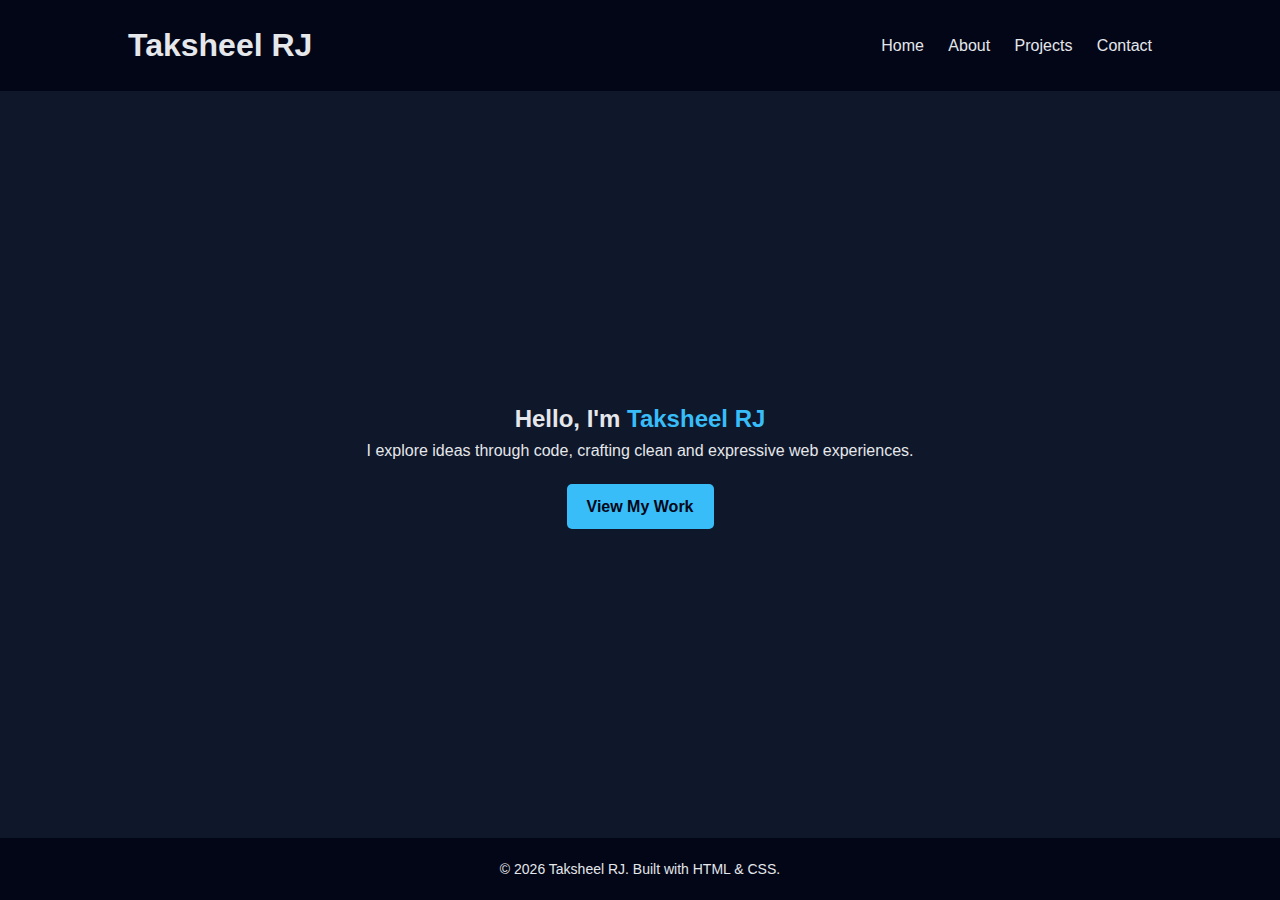
<file: index.html>
<!DOCTYPE html>
<html lang="en">
<head>
  <meta charset="UTF-8">
  <meta name="viewport" content="width=device-width, initial-scale=1.0">
  <title>Taksheel RJ | Home</title>
  <link rel="stylesheet" href="style.css">
</head>
<body>

  <header class="navbar">
    <h1 class="logo">Taksheel RJ</h1>
    <nav>
      <a href="index.html">Home</a>
      <a href="about.html">About</a>
      <a href="projects.html">Projects</a>
      <a href="contact.html">Contact</a>
    </nav>
  </header>

  <section class="hero">
    <h2>Hello, I'm <span>Taksheel RJ</span></h2>
    <p>I explore ideas through code, crafting clean and expressive web experiences.</p>
    <a href="projects.html"  class="btn">View My Work</a>
  </section>

  <footer>
    <p>© 2026 Taksheel RJ. Built with HTML & CSS.</p>
  </footer>

</body>
</html>
</file>
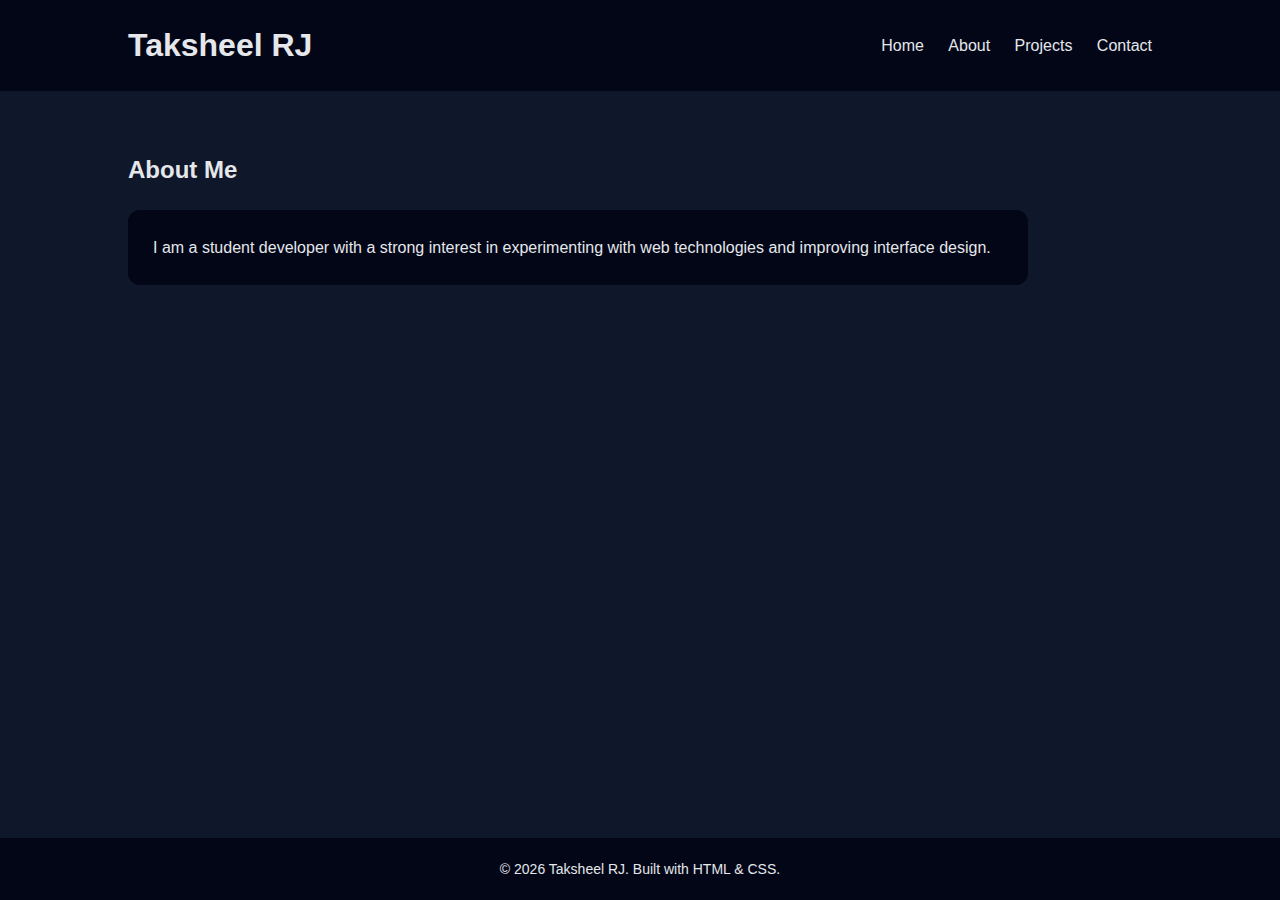
<file: about.html>
<!DOCTYPE html>
<html lang="en">
<head>
  <meta charset="UTF-8">
  <meta name="viewport" content="width=device-width, initial-scale=1.0">
  <title>About | Taksheel RJ</title>
  <link rel="stylesheet" href="style.css">
</head>
<body>

  <header class="navbar">
    <h1 class="logo">Taksheel RJ</h1>
    <nav>
      <a href="index.html">Home</a>
      <a href="about.html">About</a>
      <a href="projects.html">Projects</a>
      <a href="contact.html">Contact</a>
    </nav>
  </header>

<section class="about-wrapper">
  <h2>About Me</h2>

  <div class="about-box">
    <p>
      I am a student developer with a strong interest in experimenting with web technologies and improving interface design.
    </p>
  </div>
</section>

  <footer>
    <p>© 2026 Taksheel RJ. Built with HTML & CSS.</p>
  </footer>

</body>
</html>
</file>
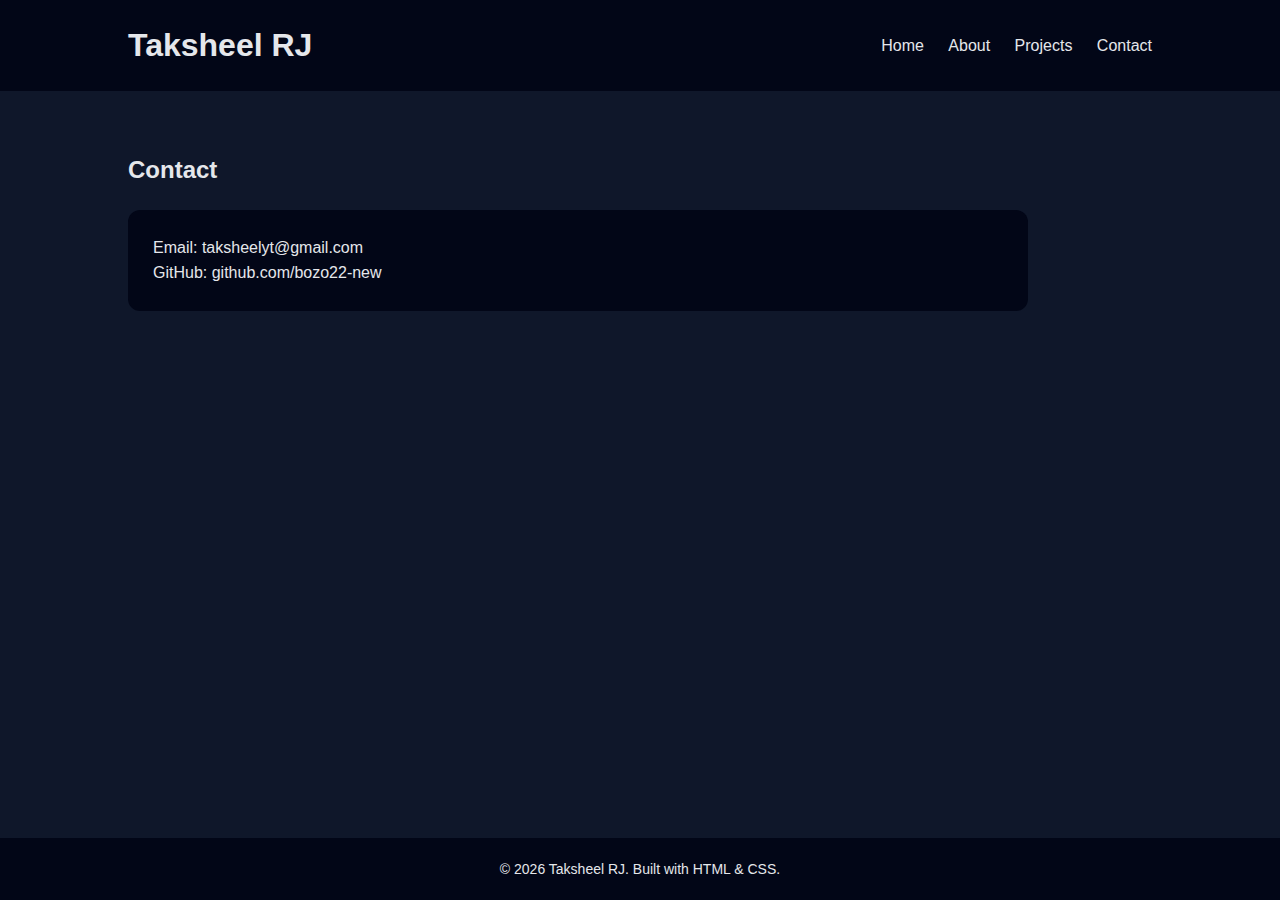
<file: contact.html>
<!DOCTYPE html>
<html lang="en">
<head>
  <meta charset="UTF-8">
  <meta name="viewport" content="width=device-width, initial-scale=1.0">
  <title>Contact | Taksheel RJ</title>
  <link rel="stylesheet" href="style.css">
</head>
<body>

  <header class="navbar">
    <h1 class="logo">Taksheel RJ</h1>
    <nav>
      <a href="index.html">Home</a>
      <a href="about.html">About</a>
      <a href="projects.html">Projects</a>
      <a href="contact.html">Contact</a>
    </nav>
  </header>

<section class="contact-wrapper">
  <h2>Contact</h2>
    <div class="contact-box">
      <p>Email: taksheelyt@gmail.com</p>
      <p>GitHub: github.com/bozo22-new</p>
    </div>
  </section>

  <footer>
    <p>© 2026 Taksheel RJ. Built with HTML & CSS.</p>
  </footer>

</body>
</html>
</file>
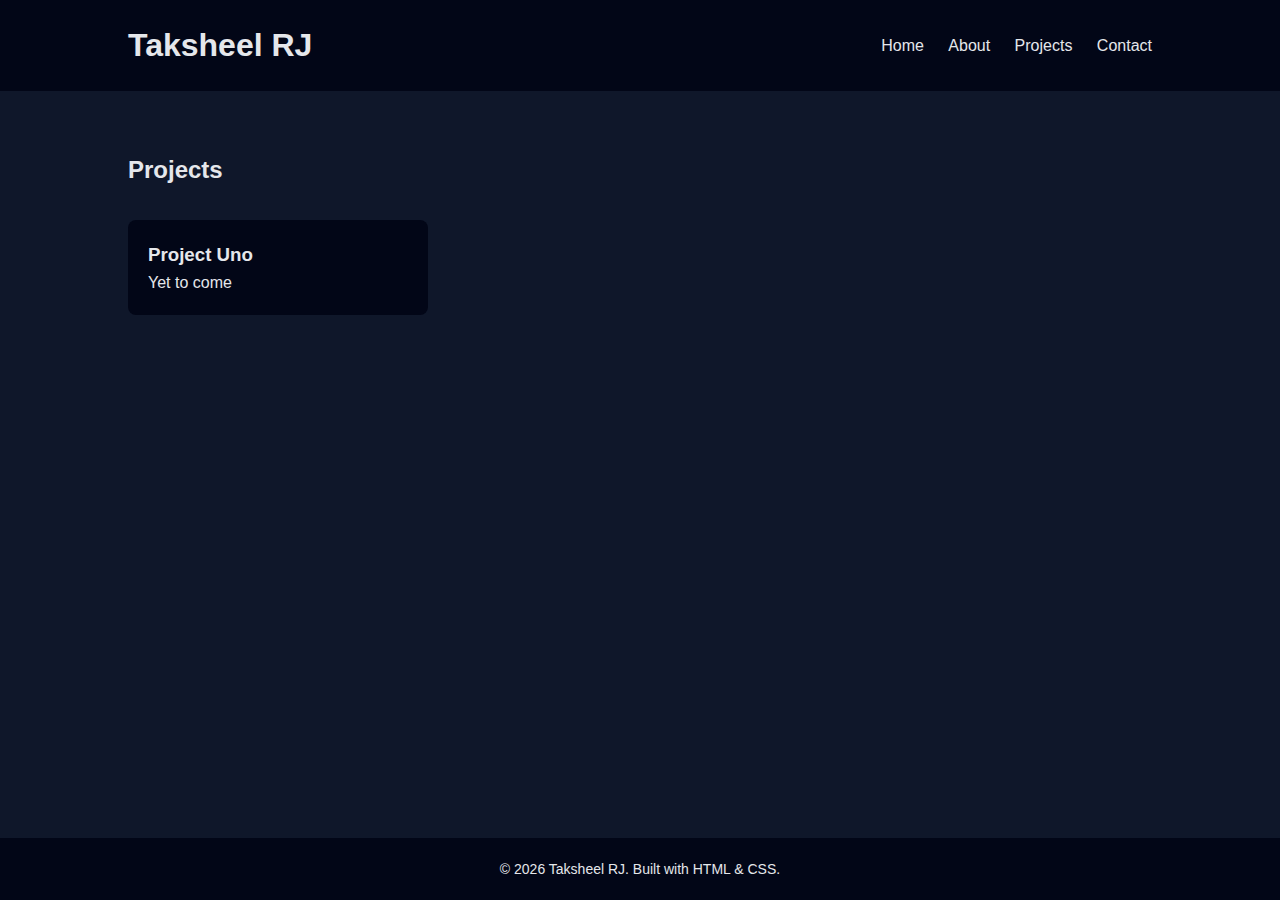
<file: projects.html>
<!DOCTYPE html>
<html lang="en">
<head>
  <meta charset="UTF-8">
  <meta name="viewport" content="width=device-width, initial-scale=1.0">
  <title>Projects | Taksheel RJ</title>
  <link rel="stylesheet" href="style.css">
</head>
<body>

  <header class="navbar">
    <h1 class="logo">Taksheel RJ</h1>
    <nav>
      <a href="index.html">Home</a>
      <a href="about.html">About</a>
      <a href="projects.html">Projects</a>
      <a href="contact.html">Contact</a>
    </nav>
  </header>

  <section class="projects">
    <h2>Projects</h2>

    <div class="project-grid">
      <div class="card">
        <h3>Project Uno</h3>
        <p>Yet to come</p>
      </div>
    </div>
  </section>

  <footer>
    <p>© 2026 Taksheel RJ. Built with HTML & CSS.</p>
  </footer>

</body>
</html>
</file>
<file: style.css>
* {
  margin: 0;
  padding: 0;
  box-sizing: border-box;
  font-family: Arial, Helvetica, sans-serif;
}

body {
  background: #0f172a;
  color: #e5e7eb;
  line-height: 1.6;
  display: flex;
  flex-direction: column;
  animation: fadeIn 0.25s ease-in;
}

@keyframes fadeIn {
  from {
    opacity: 0;
    transform: translateY(6px);
  }
  to {
    opacity: 1;
    transform: translateY(0);
  }
}

.navbar {
  display: flex;
  justify-content: space-between;
  align-items: center;
  padding: 20px 10%;
  background: #020617;
}

.navbar a {
  color: #e5e7eb;
  text-decoration: none;
  margin-left: 20px;
}

.navbar a:hover {
  color: #38bdf8;
}


.hero {
  height: 90vh;
  display: flex;
  flex-direction: column;
  justify-content: center;
  align-items: center;
  text-align: center;
}

.hero span {
  color: #38bdf8;
}

.btn {
  margin-top: 20px;
  padding: 10px 20px;
  background: #38bdf8;
  color: #020617;
  text-decoration: none;
  border-radius: 5px;
  font-weight: bold;
}


section {
  padding: 60px 10%;
}

.about, .contact {
  background: #020617;
}

.about-wrapper {
  padding: 60px 10%;
}

.about-box {
  background: #020617;
  padding: 25px;
  border-radius: 12px;
  margin-top: 20px;
  max-width: 900px;
}

.contact-box{
  background: #020617;
  padding: 25px;
  border-radius: 12px;
  margin-top: 20px;
  max-width: 900px;
}

.contact-wrapper{
  padding: 60px 10%;
}

.project-grid {
  display: grid;
  grid-template-columns: repeat(auto-fit, 300px);
  gap: 20px;
  margin-top: 30px ;
  justify-content: left;
}

.card {
  background: #020617;
  padding: 20px;
  border-radius: 8px;
  transition: transform 0.3s;
}

.card:hover {
  transform: translateY(-5px);
}


footer {
  text-align: center;
  padding: 20px;
  background: #020617;
  font-size: 14px;
  margin-top: auto;
}

html, body {
  height: 100%;
}
</file>
